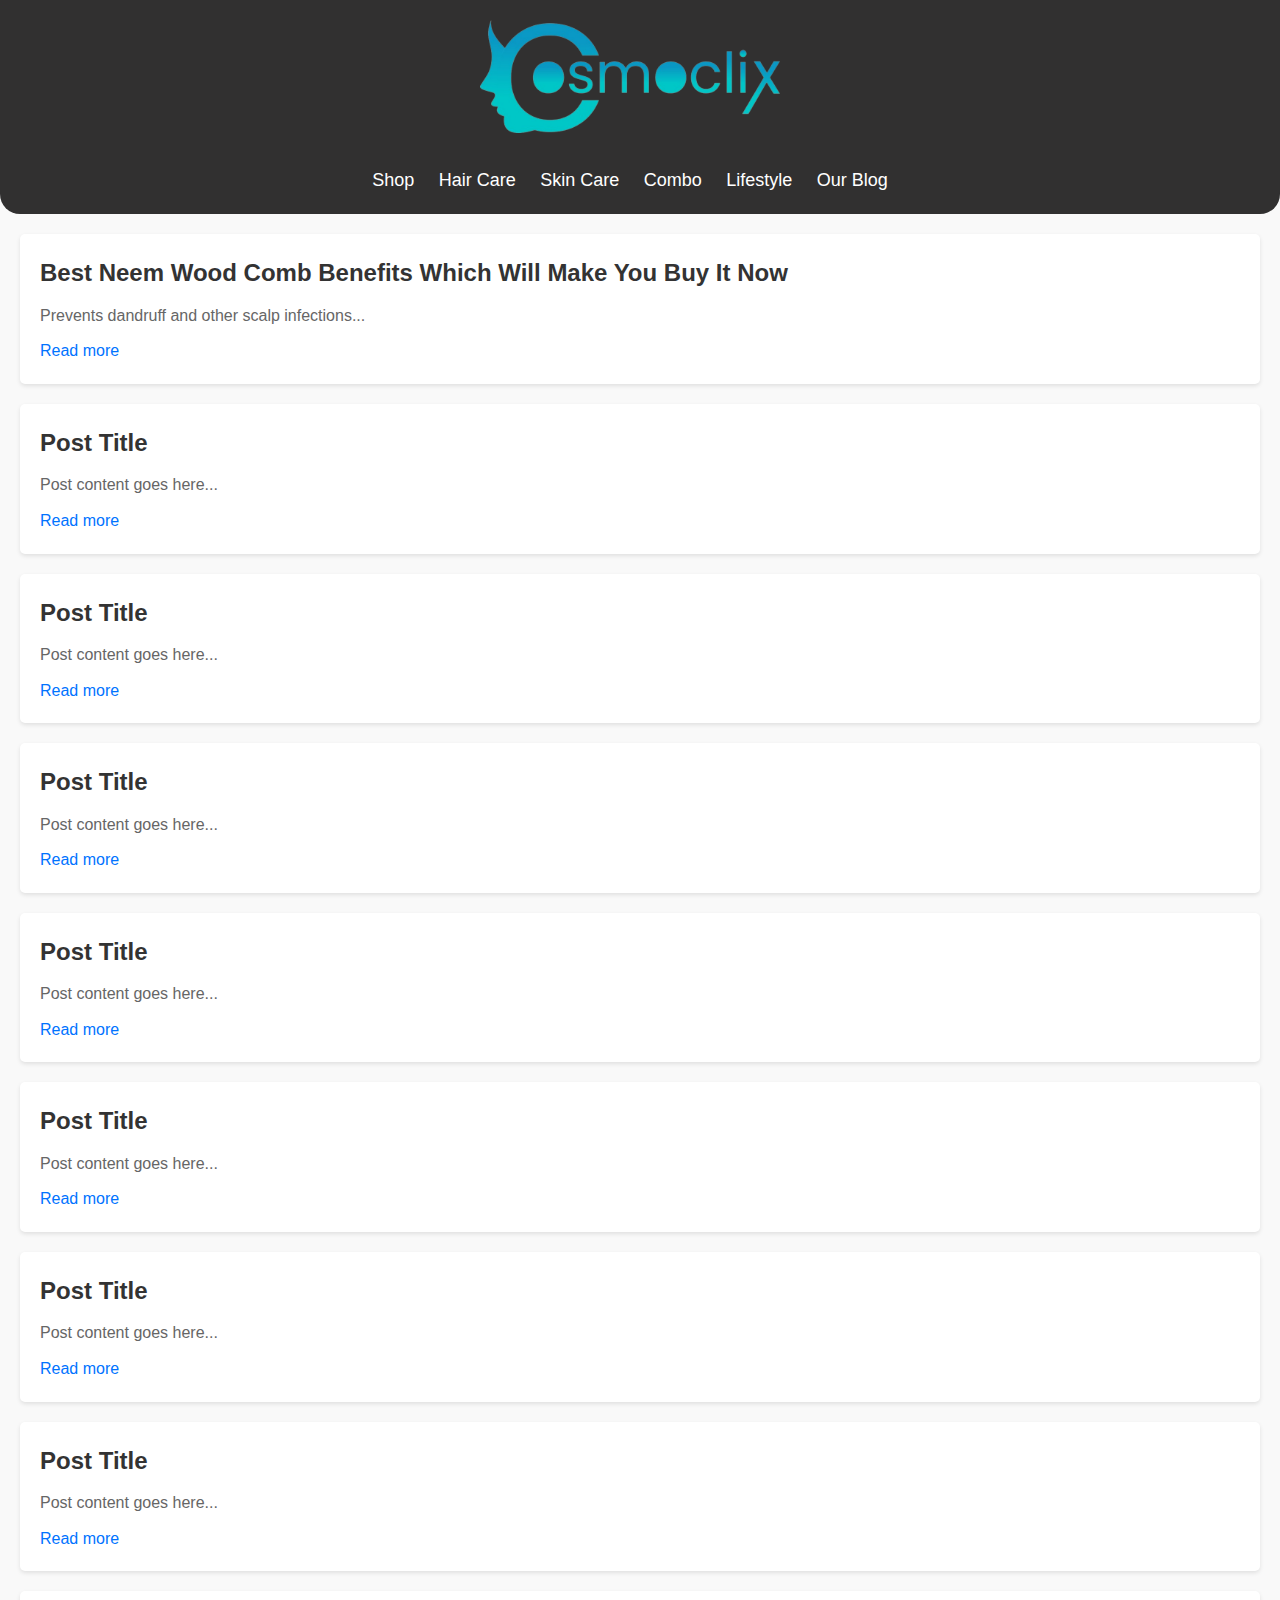
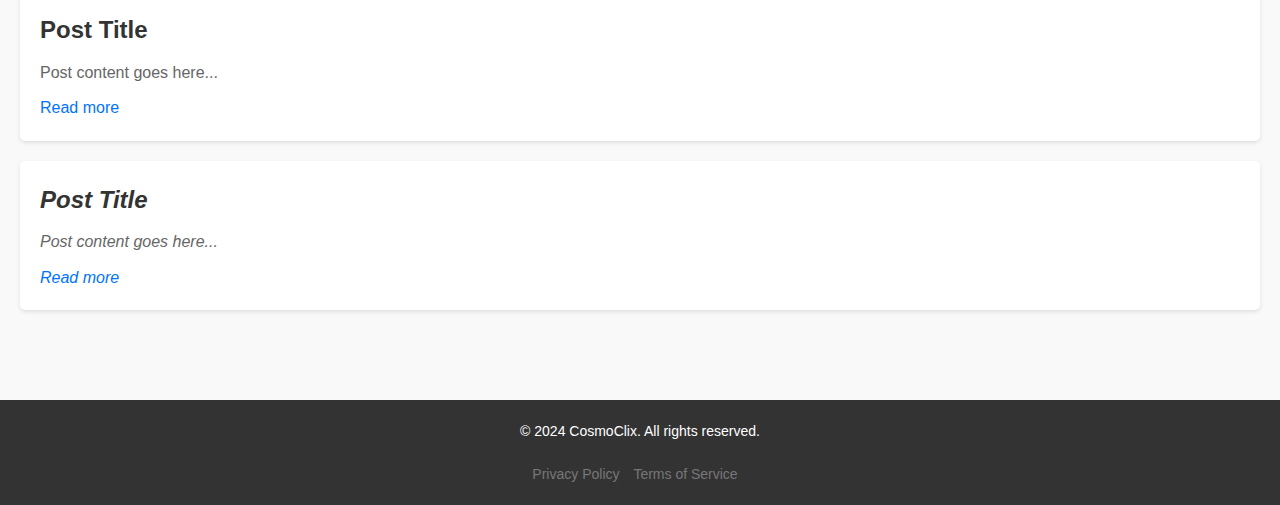
<file: blog.html>
<!DOCTYPE html>
<html lang="en">
<head>
    <meta charset="UTF-8">
    <meta name="viewport" content="width=device-width, initial-scale=1.0">
    <title>CosmoClix: Your skincare companion</title>
    <link rel="stylesheet" href="styles.css">
    <style>
    /* Reset CSS */
    body{
        color: #908e8e;
        font-family: system-ui, -apple-system, BlinkMacSystemFont, 'Segoe UI', Roboto, Oxygen, Ubuntu, Cantarell, 'Open Sans', 'Helvetica Neue', sans-serif;
    }
* {
    margin: 0;
    padding: 0;
    box-sizing: border-box;
}

/* Global Styles */
body {
    
    line-height: 1.6;
}

.container {
    max-width: 1200px;
    margin: 0 auto;
    padding: 0 20px;
}

header, footer {
    background-color: #f4f4f4;
    padding: 20px 0;
}

header {
    display: flex;
    align-items: center; /* Center vertically */
}

header img {
    margin-right: 20px; /* Add space between the image and nav */
}

header h1 {
    font-size: 24px;
    margin-right: auto; /* Push the navigation menu to the right */
}

nav ul {
    list-style: none;
}

nav ul li {
    display: inline;
    margin-right: 20px;
}

nav ul li a {
    text-decoration: none;
    color: #333;
}

/* Hero Section */
#hero {
    background-image: url('hero-image.jpg');
    background-size: cover;
    color: #fff;
    padding: 100px 0;
    text-align: center;
}

#hero h2 {
    font-size: 36px;
    margin-bottom: 20px;
}

#hero p {
    font-size: 18px;
    margin-bottom: 30px;
}

.btn {
    display: inline-block;
    background-color: #118601;
    color: #ffffff;
    padding: 10px 20px;
    border: none;
    border-radius: 4px;
    text-decoration: none;
    transition: background-color 0.3s ease;
}

.btn:hover {
    background-color: #ff3b3b;
}

/* Featured Products Section */
#featured {
    padding: 50px 0;
}

#featured h2 {
    text-align: center;
    margin-bottom: 30px;
}

/* Testimonials Section */
#testimonials {
    background-color: #f9f9f9;
    padding: 50px 0;
}

#testimonials h2 {
    text-align: center;
    margin-bottom: 30px;
}

/* Footer */
footer {
    text-align: center;
    font-size: 14px;
    color: #777;
    margin-top: 50px;
}

footer ul {
    margin-top: 20px;
}

footer ul li {
    display: inline;
    margin-right: 10px;
}

footer ul li a {
    color: #777;
    text-decoration: none;
}
.product-card {
    text-align: center;
    margin-bottom: 30px;
}

.product-card img {
    max-width: 100%;
    height: auto;
    border-radius: 8px;
    box-shadow: 0 0 10px rgba(0, 0, 0, 0.1);
    margin-bottom: 10px;
}

.product-card h3 {
    font-size: 18px;
    color: #333;
}
a{
    text-align: center;
}
#chatbot-container {
        position: fixed;
        bottom: 20px;
        right: 20px;
        width: 300px;
        background-color: #f0f0f0;
        border: 1px solid #ccc;
        border-radius: 5px;
        box-shadow: 0 2px 5px rgba(0, 0, 0, 0.1);
        font-family: Arial, sans-serif;
    }

    /* Chat messages */
    .chat-message {
        padding: 10px;
        border-bottom: 1px solid #ccc;
        background-color: #fff;
    }

    /* User input */
    .user-input {
        padding: 10px;
    }

    /* Chat input */
    #chat-input {
        width: calc(100% - 20px);
        padding: 8px;
        border: 1px solid #ccc;
        border-radius: 3px;
        font-size: 14px;
    }

    /* Send button */
    #send-btn {
        width: 100%;
        padding: 8px;
        margin-top: 5px;
        background-color: #4CAF50;
        color: #fff;
        border: none;
        border-radius: 3px;
        cursor: pointer;
        font-size: 14px;
    }

    #send-btn:hover {
        background-color: #45a049;
    }

    .dropdown {
  position: relative;
  display: inline-block;
}

.dropdown-content {
  display: none;
  position: absolute;
  background-color: #f9f9f9;
  min-width: 160px;
  box-shadow: 0px 8px 16px 0px rgba(0,0,0,0.2);
  padding: 12px 16px;
  z-index: 1;
}

.dropdown:hover .dropdown-content {
  display: block;
}

#countdown {
    font-size: 24px;
    text-align: center;
    color: rgb(0, 115, 255);
  }
  /* Resetting default browser styles */
body, h1, h2, h3, p, ul, li, article {
    margin: 0;
    padding: 0;
}

body {
    font-family: Arial, sans-serif;
    line-height: 1.6;
    background-color: #f9f9f9;
    color: #797979;
    
}

header {
    background-color: #313030;
    color: #fff;
    padding: 20px 0;
    text-align: center;
    border-bottom-left-radius: 20px;
    border-bottom-right-radius: 20px;
}

header h1 {
    font-size: 36px;
}

nav ul {
    list-style-type: none;
}

nav ul li {
    display: inline;
    margin-right: 20px;
}

nav ul li a {
    color: #fff;
    text-decoration: none;
    font-size: 18px;
}

nav ul li a:hover {
    color: #f7ca18; /* Yellow color on hover */
}

main {
    display: flex;
    justify-content: space-between;
    padding: 20px;
}

.posts {
    width: 100%;
}

.posts article {
    background-color: #fff;
    padding: 20px;
    margin-bottom: 20px;
    border-radius: 5px;
    box-shadow: 0 2px 4px rgba(0, 0, 0, 0.1);
}

.posts article h2 {
    color: #333;
    font-size: 24px;
    margin-bottom: 10px;
}

.posts article p {
    color: #666;
}

.posts article a {
    color: rgb(0, 115, 255);
    text-decoration: none;
    display: inline-block;
    margin-top: 10px;
}

.posts article a:hover {
    text-decoration: underline;
}

aside {
    width: 25%;
    background-color: #f4f4f4;
    padding: 20px;
    border-radius: 5px;
}

aside h2 {
    color: #333;
    font-size: 24px;
    margin-bottom: 10px;
}

aside p {
    color: #666;
}

footer {
    background-color: #333;
    color: #fff;
    text-align: center;
    padding: 20px 0;
}

footer p {
    font-size: 14px;
}

  
    </style>
</head>
<body>
    <header>
        <div class="container" style="text-align: center;">
            <a href="#"><img src="huh.png" alt="CosmoClix" width="300px"></a><br><br>

            <nav>
                <ul>
                    <li><a href="#" class="dropdown">Shop</a></li>
                    <li><a href="#">Hair Care</a></li>
                    <li><a href="#">Skin Care</a></li>
                    <li><a href="#">Combo</a></li>
                    <li><a href="#">Lifestyle</a></li>
                    <li><a href="blog.html">Our Blog</a></li>

                </ul>
            </nav>
        </div>
    </header>
    <main>
        <section class="posts">
            <article>
                <h2>Best Neem Wood Comb Benefits Which Will Make You Buy It Now</h2>
                <p>Prevents dandruff and other scalp infections...</p>
                <a href="neem-comb.html">Read more</a>
            </article>
            <article>
                <h2>Post Title</h2>
                <p>Post content goes here...</p>
                <a href="#">Read more</a>
            </article>
            <article>
                <h2>Post Title</h2>
                <p>Post content goes here...</p>
                <a href="#">Read more</a>
            </article>
            <article>
                <h2>Post Title</h2>
                <p>Post content goes here...</p>
                <a href="#">Read more</a>
            </article>
            <article>
                <h2>Post Title</h2>
                <p>Post content goes here...</p>
                <a href="#">Read more</a>
            </article>
            <article>
                <h2>Post Title</h2>
                <p>Post content goes here...</p>
                <a href="#">Read more</a>
            </article>
            <article>
                <h2>Post Title</h2>
                <p>Post content goes here...</p>
                <a href="#">Read more</a>
            </article>
            <article>
                <h2>Post Title</h2>
                <p>Post content goes here...</p>
                <a href="#">Read more</a>
            </article>
            <article>
                <h2>Post Title</h2>
                <p>Post content goes here...</p>
                <a href="#">Read more</a>
            </article>
            <var><article>
                <h2>Post Title</h2>
                <p>Post content goes here...</p>
                <a href="#">Read more</a>
            </article>
            

            <!-- More articles can be added here -->

        </section>

        
    </main>
    <footer>
        <div class="container">
            <p>&copy; 2024 CosmoClix. All rights reserved.</p>
            <ul>
                <li><a href="#">Privacy Policy</a></li>
                <li><a href="#">Terms of Service</a></li>
            </ul>
        </div>
    </footer>
</body>
</html>
</file>
<file: styles.css>
body {
    font-family: Arial, sans-serif;
    margin: 0;
    padding: 0;
}

.cookie-banner {
    position: fixed;
    bottom: 0;
    left: 0;
    width: 100%;
    background-color: #333;
    color: #fff;
    padding: 10px;
    text-align: center;
}

.cookie-banner button {
    margin: 5px;
    padding: 8px 16px;
    border: none;
    cursor: pointer;
}

.content {
    padding: 20px;
}
</file>
